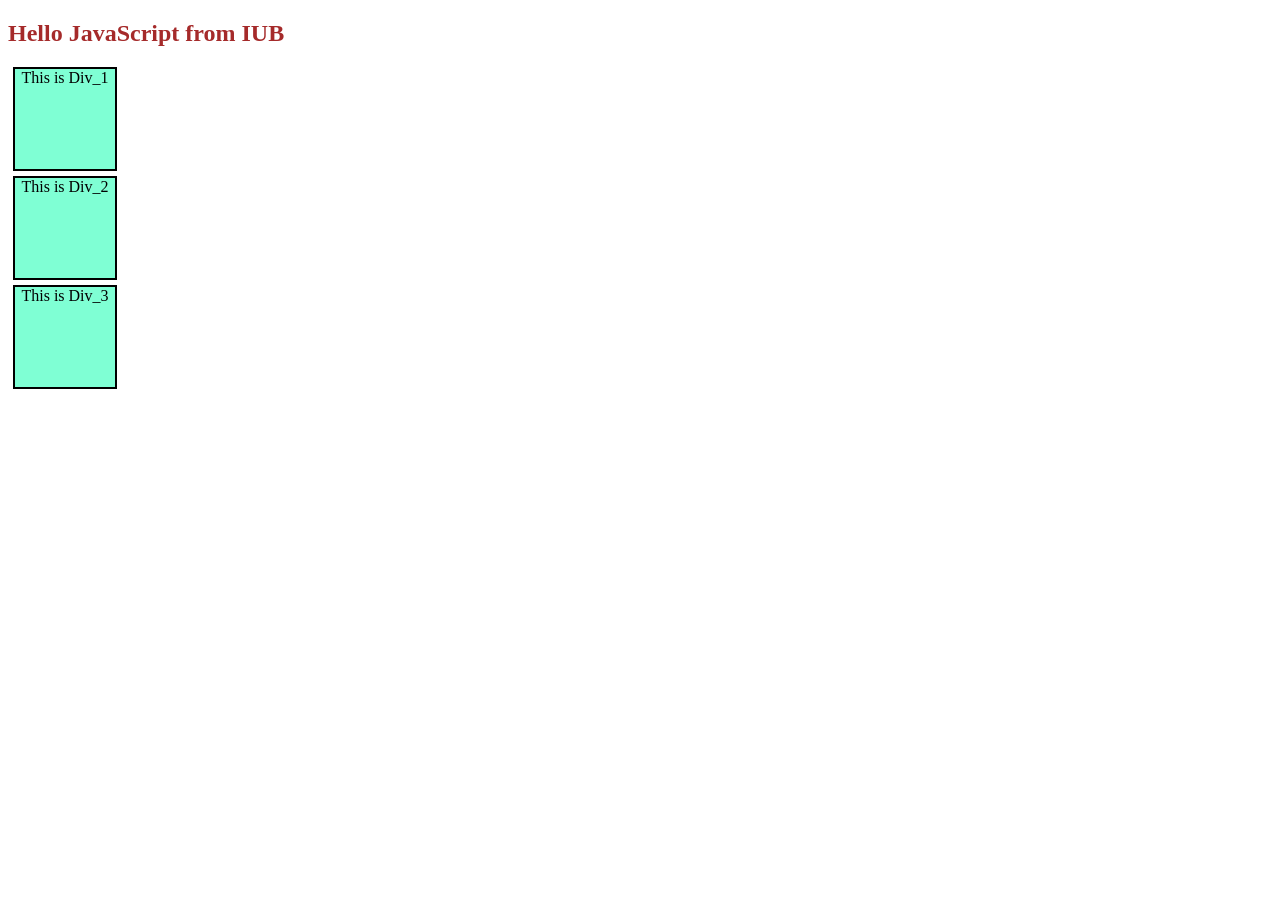
<file: index.html>
<!DOCTYPE html>
<html lang="en">

<head>
    <meta charset="UTF-8">
    <meta name="viewport" content="width=device-width, initial-scale=1.0">
    <title>Practice Questions of DOM</title>
    <link rel="stylesheet" href="dom manipulation/practice_1.css">
    <script src="dom manipulation/practice_1.js" defer></script>
</head>

<body>
    <!-- Q1: Create a H2 heading element with text - "Hello JavaScript". Append "from Apna College
students" to this text using JS. -->
    <h2 class="que_1_heading">Hello JavaScript</h2>

    <!-- Q2: Create 3 divs with common class name - "box". Access them & add some unique text to each
of them. -->
    <div class="box"></div>
    <div class="box"></div>
    <div class="box"></div>


</body>

</html>
</file>
<file: dom manipulation/practice_1.css>
.que_1_heading{
    color: brown;
}

.box{
    width: 100px;
    height: 100px;
    background-color: aquamarine;
    border: 2px solid black;
    margin: 5px;
    text-align: center;
}
</file>
